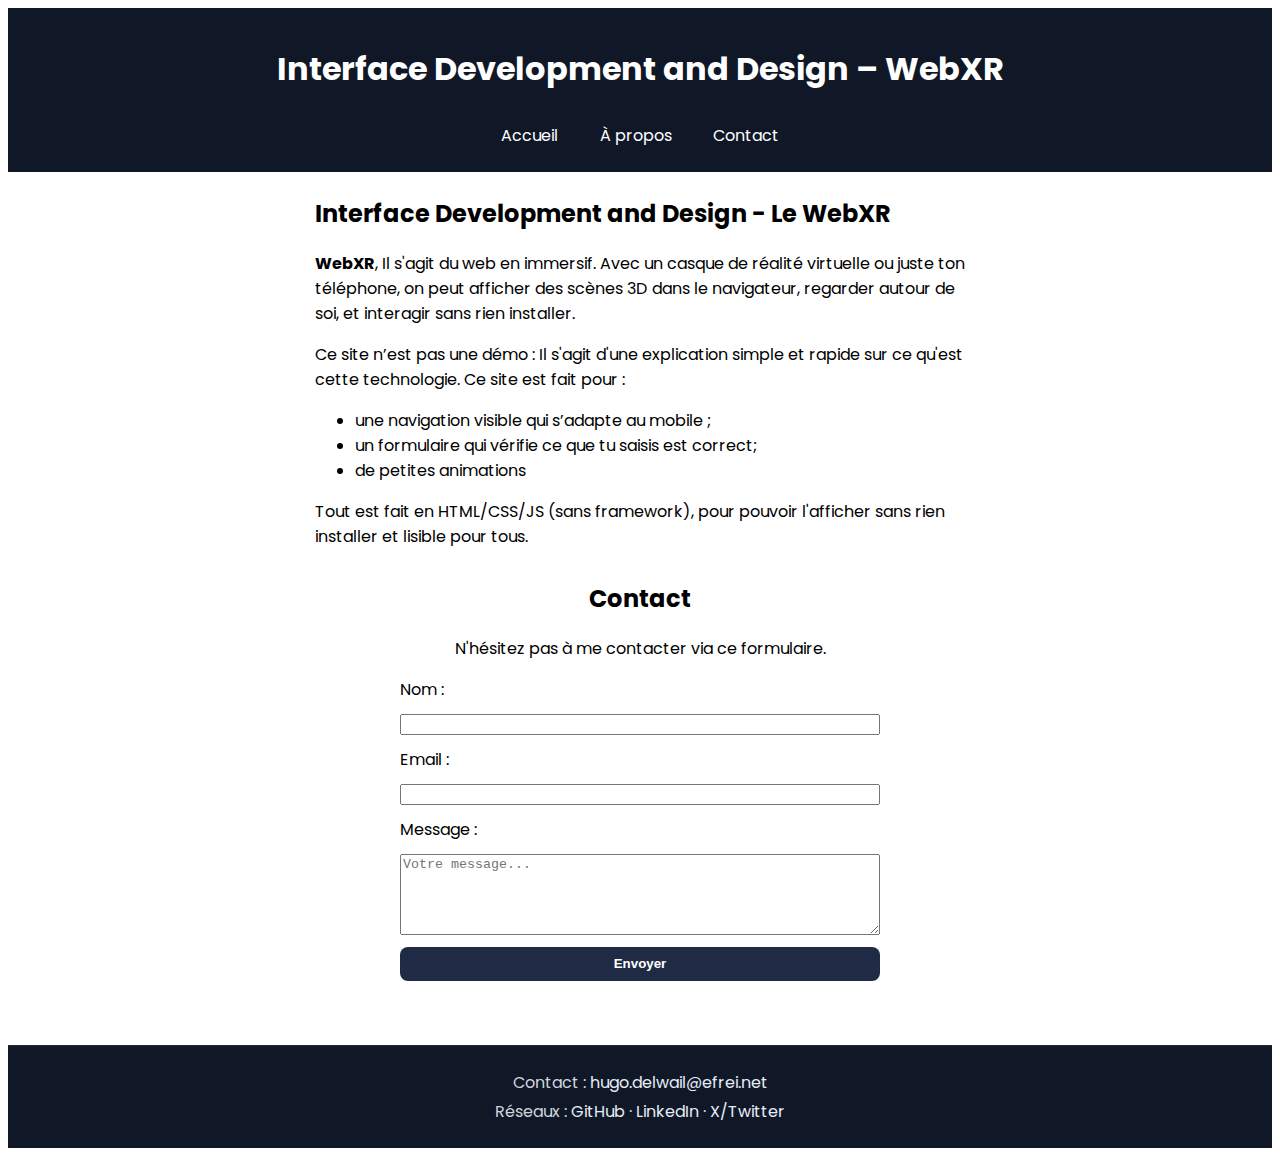
<file: index.html>
<!DOCTYPE html>
<html lang="fr">

<head>
    <meta charset="UTF-8">
    <meta name="viewport" content="width=device-width, initial-scale=1">
    <title>TP1 : HTML CSS JS </title>
    <link rel="stylesheet" href="styles.css">
</head>

<body>
    <header>
        <h1>Interface Development and Design – WebXR</h1>
        <nav>
            <ul class="menu">
                <li><a href="index.html">Accueil</a></li>
                <li><a href="about.html">À propos</a></li>
                <li><a href="contact.html">Contact</a></li>
            </ul>
        </nav>
    </header>

    <main>
        <section id="webxr">
            <h2>Interface Development and Design - Le WebXR</h2>
            <p>
                <strong>WebXR</strong>, Il s'agit du web en immersif. Avec un casque de réalité virtuelle ou juste ton téléphone, on peut afficher des scènes 3D dans le navigateur, regarder autour de soi, et interagir sans rien installer.
            </p>
            <p>
                Ce site n’est pas une démo : Il s'agit d'une explication simple et rapide sur ce qu'est cette technologie. Ce site est fait pour :
            </p>
            <ul>
                <li>une navigation visible qui s’adapte au mobile ;</li>
                <li>un formulaire qui vérifie ce que tu saisis est correct;</li>
                <li>de petites animations</li>
            </ul>
            <p>
                Tout est fait en HTML/CSS/JS (sans framework), pour pouvoir l'afficher sans rien installer et lisible pour tous.
            </p>
        </section>


        <section id="contact">
            <h2>Contact</h2>
            <p>N'hésitez pas à me contacter via ce formulaire.</p>
            <form action="#" method="post">
                <label for="name">Nom :</label>
                <input type="text" id="name" name="name" autocomplete="name" required>

                <label for="email">Email :</label>
                <input type="email" id="email" name="email" autocomplete="email" required>

                <label for="message">Message :</label>
                <textarea id="message" name="message" rows="5" minlength="10" placeholder="Votre message..." required></textarea>

                <button type="submit">Envoyer</button>
            </form>

        </section>

    </main>

    <script src="script.js" defer></script>

    <footer>
        <p>Contact :
            <a href="mailto:hugo.delwail@efrei.net">hugo.delwail@efrei.net</a>
        </p>
        <p>Réseaux :
            <a href="https://github.com ">GitHub</a> ·
            <a href="https://www.linkedin.com ">LinkedIn</a> ·
            <a href="https://x.com/ ">X/Twitter</a>
        </p>
    </footer>

</body>


</html>
</file>
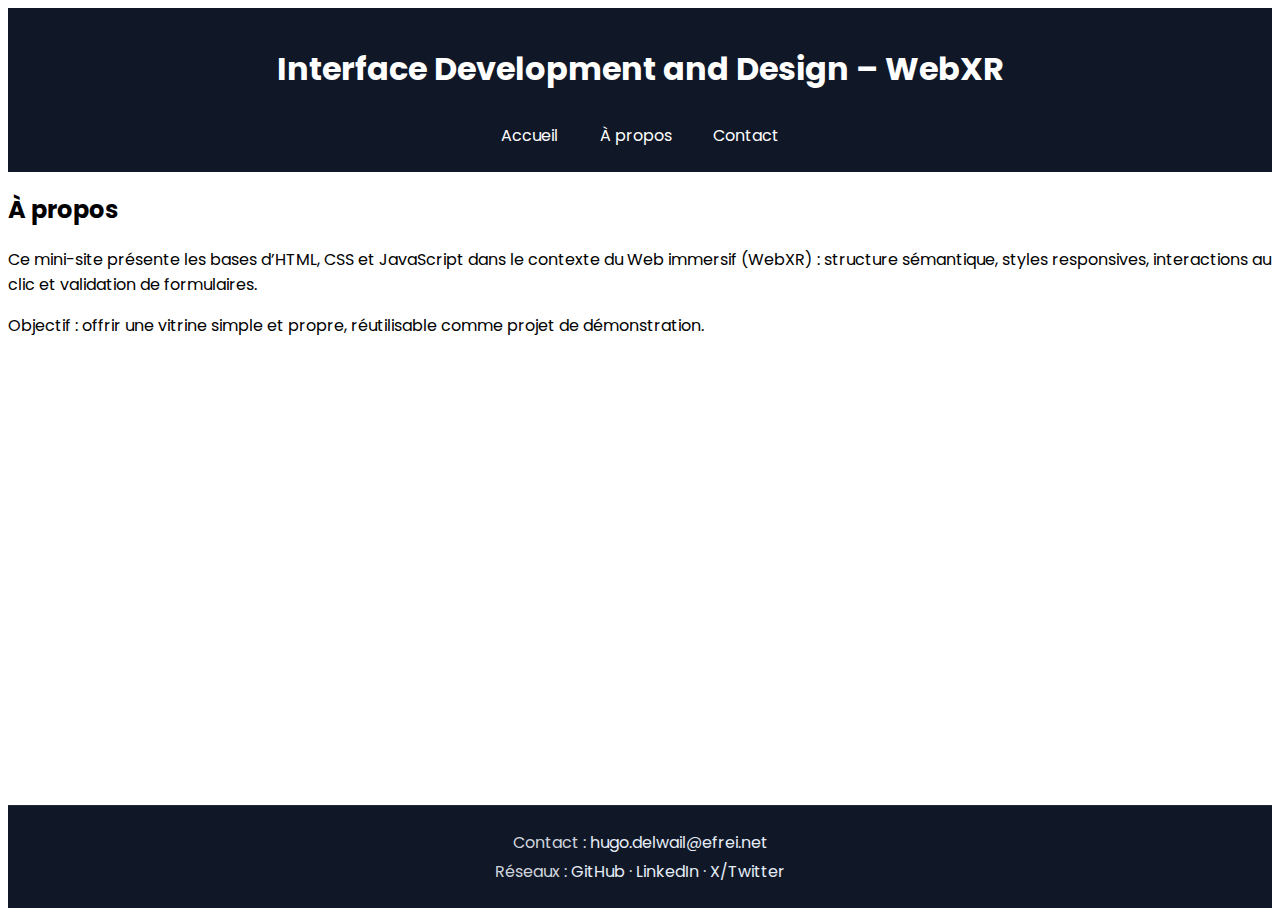
<file: about.html>
<!DOCTYPE html>
<html lang="fr">

<head>
    <meta charset="UTF-8">
    <meta name="viewport" content="width=device-width, initial-scale=1">
    <title>About - TP1 : HTML CSS JS </title>
    <link rel="stylesheet" href="styles.css">
</head>

<body>
    <header>
        <h1>Interface Development and Design – WebXR</h1>
        <nav>
            <ul class="menu">
                <li><a href="index.html">Accueil</a></li>
                <li><a href="about.html">À propos</a></li>
                <li><a href="contact.html">Contact</a></li>
            </ul>
        </nav>
    </header>


    <main>
        <section id="apropos">
            <h2>À propos</h2>
            <p>
                Ce mini-site présente les bases d’HTML, CSS et JavaScript dans le contexte du Web immersif (WebXR) : structure sémantique, styles responsives, interactions au clic et validation de formulaires.
            </p>
            <p>
                Objectif : offrir une vitrine simple et propre, réutilisable comme projet de démonstration.
            </p>
        </section>
    </main>


    <script src="script.js" defer></script>

    <footer>
        <p>Contact :
            <a href="mailto:hugo.delwail@efrei.net">hugo.delwail@efrei.net</a>
        </p>
        <p>Réseaux :
            <a href="https://github.com ">GitHub</a> ·
            <a href="https://www.linkedin.com ">LinkedIn</a> ·
            <a href="https://x.com/ ">X/Twitter</a>
        </p>
    </footer>

</body>

</html>
</file>
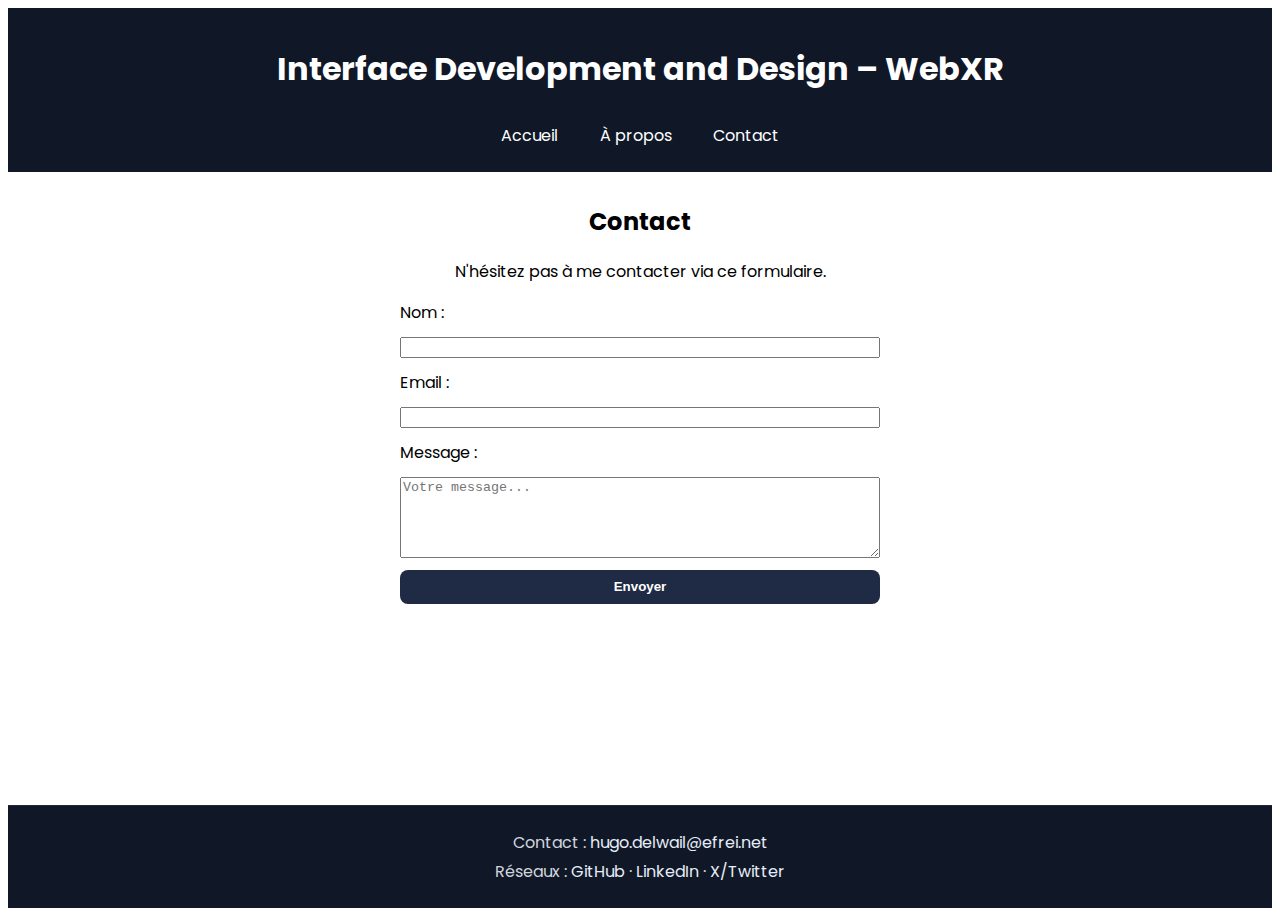
<file: contact.html>
<!DOCTYPE html>
<html lang="fr">

<head>
    <meta charset="UTF-8">
    <meta name="viewport" content="width=device-width, initial-scale=1">
    <title>Contact - TP1 : HTML CSS JS </title>
    <link rel="stylesheet" href="styles.css">
</head>

<body>
    <header>
        <h1>Interface Development and Design – WebXR</h1>
        <nav>
            <ul class="menu">
                <li><a href="index.html">Accueil</a></li>
                <li><a href="about.html">À propos</a></li>
                <li><a href="contact.html">Contact</a></li>
            </ul>
        </nav>
    </header>

    <main>

        <section id="contact">
            <h2>Contact</h2>
            <p>N'hésitez pas à me contacter via ce formulaire.</p>
            <form action="#" method="post">
                <label for="name">Nom :</label>
                <input type="text" id="name" name="name" autocomplete="name" required>

                <label for="email">Email :</label>
                <input type="email" id="email" name="email" autocomplete="email" required>

                <label for="message">Message :</label>
                <textarea id="message" name="message" rows="5" minlength="10" placeholder="Votre message..." required></textarea>

                <button type="submit">Envoyer</button>
            </form>

        </section>


    </main>


    <script src="script.js" defer></script>

    <footer>
        <p>Contact :
            <a href="mailto:hugo.delwail@efrei.net">hugo.delwail@efrei.net</a>
        </p>
        <p>Réseaux :
            <a href="https://github.com ">GitHub</a> ·
            <a href="https://www.linkedin.com ">LinkedIn</a> ·
            <a href="https://x.com/ ">X/Twitter</a>
        </p>
    </footer>

</body>

</html>
</file>
<file: styles.css>
@import url("https://fonts.googleapis.com/css2?family=Poppins:wght@400;600&display=swap");
html {
    font-family: "Poppins", system-ui, -apple-system, Segoe UI, Roboto, Arial, sans-serif;
}

body {
    min-height: 100vh;
    display: flex;
    flex-direction: column;
}

header {
    --nav-gap: 1rem;
    --nav-pad: .5rem .8rem;
    --nav-hover: rgba(255, 255, 255, .12);
    background: #101828;
    color: #fff;
    text-align: center;
    padding: 1rem;
    /*coller en haut*/
    position: sticky;
    top: 0;
    z-index: 1000;
}


/*Liste (des boutons)*/

header .menu {
    list-style: none;
    display: flex;
    justify-content: center;
    flex-wrap: wrap;
    gap: var(--nav-gap);
    margin: .5rem 0 0;
    padding: 0;
}


/*Style bouton*/

header .menu a {
    display: block;
    padding: var(--nav-pad);
    border-radius: .5rem;
    color: inherit;
    text-decoration: none;
    transition: background .2s ease;
}


/*Effet de survol*/

header .menu a:is(:hover,
 :focus-visible) {
    background: var(--nav-hover);
}

main {
    flex: 1 0 auto;
}

footer {
    background: var(--bg-footer);
    background-color: #101828;
    color: #d0d5dd;
    padding: 1.25rem 1rem;
    margin-top: 2rem;
    border-top: 1px solid rgba(255, 255, 255, .08);
}

footer p {
    max-width: 960px;
    margin: .25rem auto;
    text-align: center;
}

footer a {
    color: #e6edf7;
    text-decoration: none;
}

footer a:hover,
footer a:focus-visible {
    text-decoration: underline;
}


/*Style texte*/

#webxr {
    max-width: 65ch;
    margin: 1.5rem auto;
    padding: 0 1rem;
}


/*Contact*/

#contact {
    max-width: 720px;
    /* largeur confortable de la section */
    margin: 2rem auto;
    /* centre horizontalement */
    padding: 0 1rem;
}

#contact h2,
#contact>p {
    text-align: center;
}

#contact form {
    margin: 1rem auto 0;
    max-width: 480px;
    display: grid;
    gap: .75rem;
}


/* Bouton du formulaire + animation */

#contact button[type="submit"],
#contact input[type="submit"] {
    padding: .6rem .9rem;
    border: 0;
    border-radius: .5rem;
    background: #1f2a44;
    color: #fff;
    font-weight: 600;
    cursor: pointer;
    transition: transform .15s ease, box-shadow .15s ease, background .15s ease;
}

#contact button[type="submit"]:hover,
#contact input[type="submit"]:hover {
    transform: translateY(-2px);
    box-shadow: 0 6px 16px rgba(0, 0, 0, .15);
    background: #243457;
}

#contact button[type="submit"]:active,
#contact input[type="submit"]:active {
    transform: translateY(0);
    box-shadow: 0 2px 8px rgba(0, 0, 0, .12);
}


/*Responsive*/

@media (max-width:600px) {
    header {
        --nav-gap: 1rem;
    }
}
</file>
